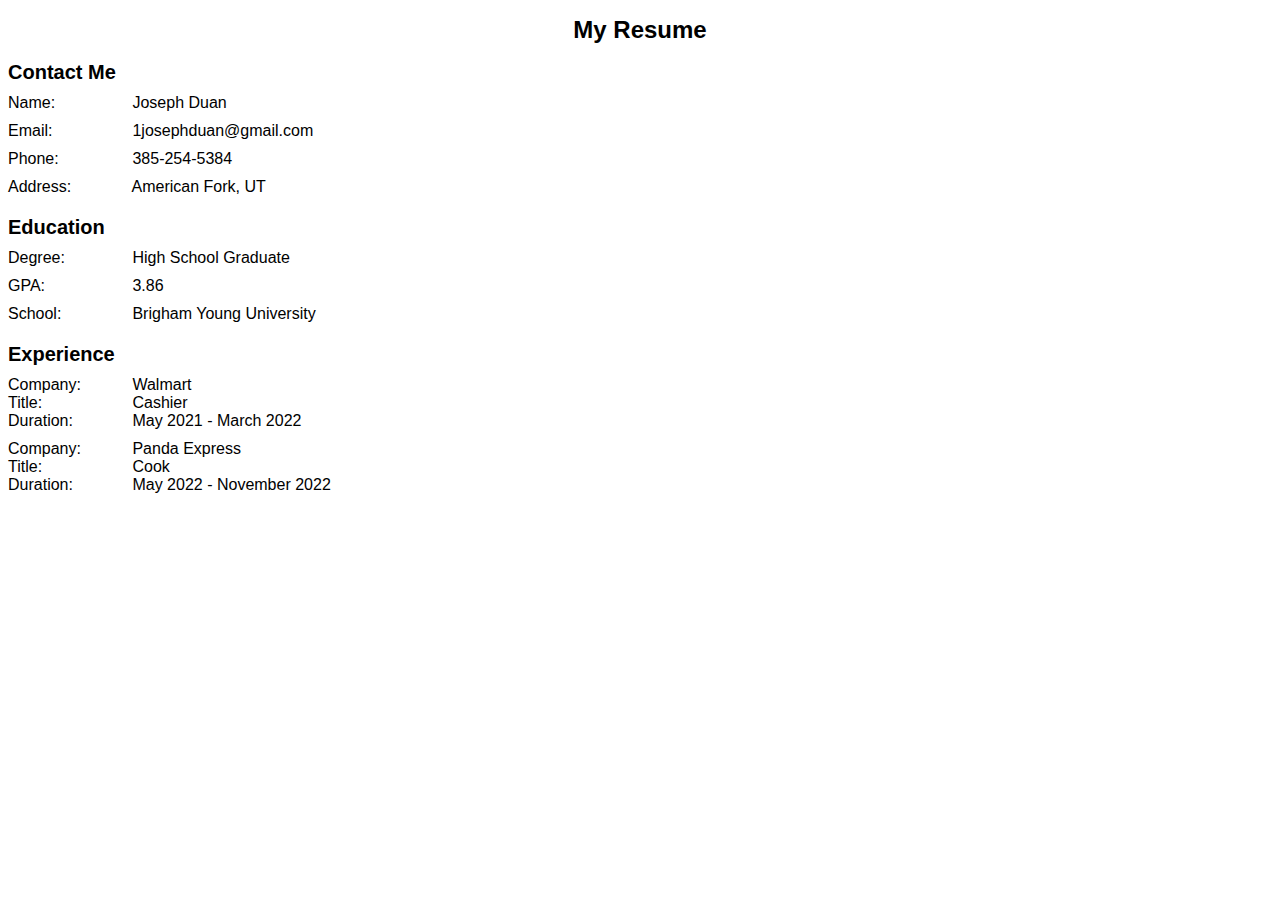
<file: Resume.html>
<!DOCTYPE html>
<html>
  <head>
    <meta charset="utf-8">
    <title>My Resume</title>
    <style>
      body {
        font-family: Arial, sans-serif;
        font-size: 16px;
      }
      h1 {
        font-size: 24px;
        text-align: center;
      }
      h2 {
        font-size: 20px;
      }
      .section {
        margin-bottom: 20px;
      }
      .section h2 {
        margin-bottom: 10px;
      }
      .section ul {
        list-style-type: none;
        margin: 0;
        padding: 0;
      }
      .section li {
        margin-bottom: 10px;
      }
      .section li strong {
        display: inline-block;
        width: 120px;
        font-weight: normal;
      }
    </style>
  </head>
  <body>
    <h1>My Resume</h1>
    <div class="section">
      <h2>Contact Me</h2>
      <ul>
        <li><strong>Name:</strong> Joseph Duan</li>
        <li><strong>Email:</strong> 1josephduan@gmail.com</li>
        <li><strong>Phone:</strong> 385-254-5384</li>
        <li><strong>Address:</strong> American Fork, UT</li>
      </ul>
    </div>
    <div class="section">
      <h2>Education</h2>
      <ul>
        <li><strong>Degree:</strong> High School Graduate</li>
        <li><strong>GPA:</strong> 3.86</li>
        <li><strong>School:</strong> Brigham Young University</li>
        
      </ul>
    </div>
    <div class="section">
      <h2>Experience</h2>
      <ul>
        <li>
          <strong>Company:</strong> Walmart<br>
          <strong>Title:</strong> Cashier<br>
          <strong>Duration:</strong> May 2021 - March 2022 <br>
          
        </li>
        <li>
          <strong>Company:</strong> Panda Express<br>
          <strong>Title:</strong> Cook<br>
          <strong>Duration:</strong> May 2022 - November 2022<br>
          
        </li>
      </ul>
    </div>
  </body>
</html>
</file>
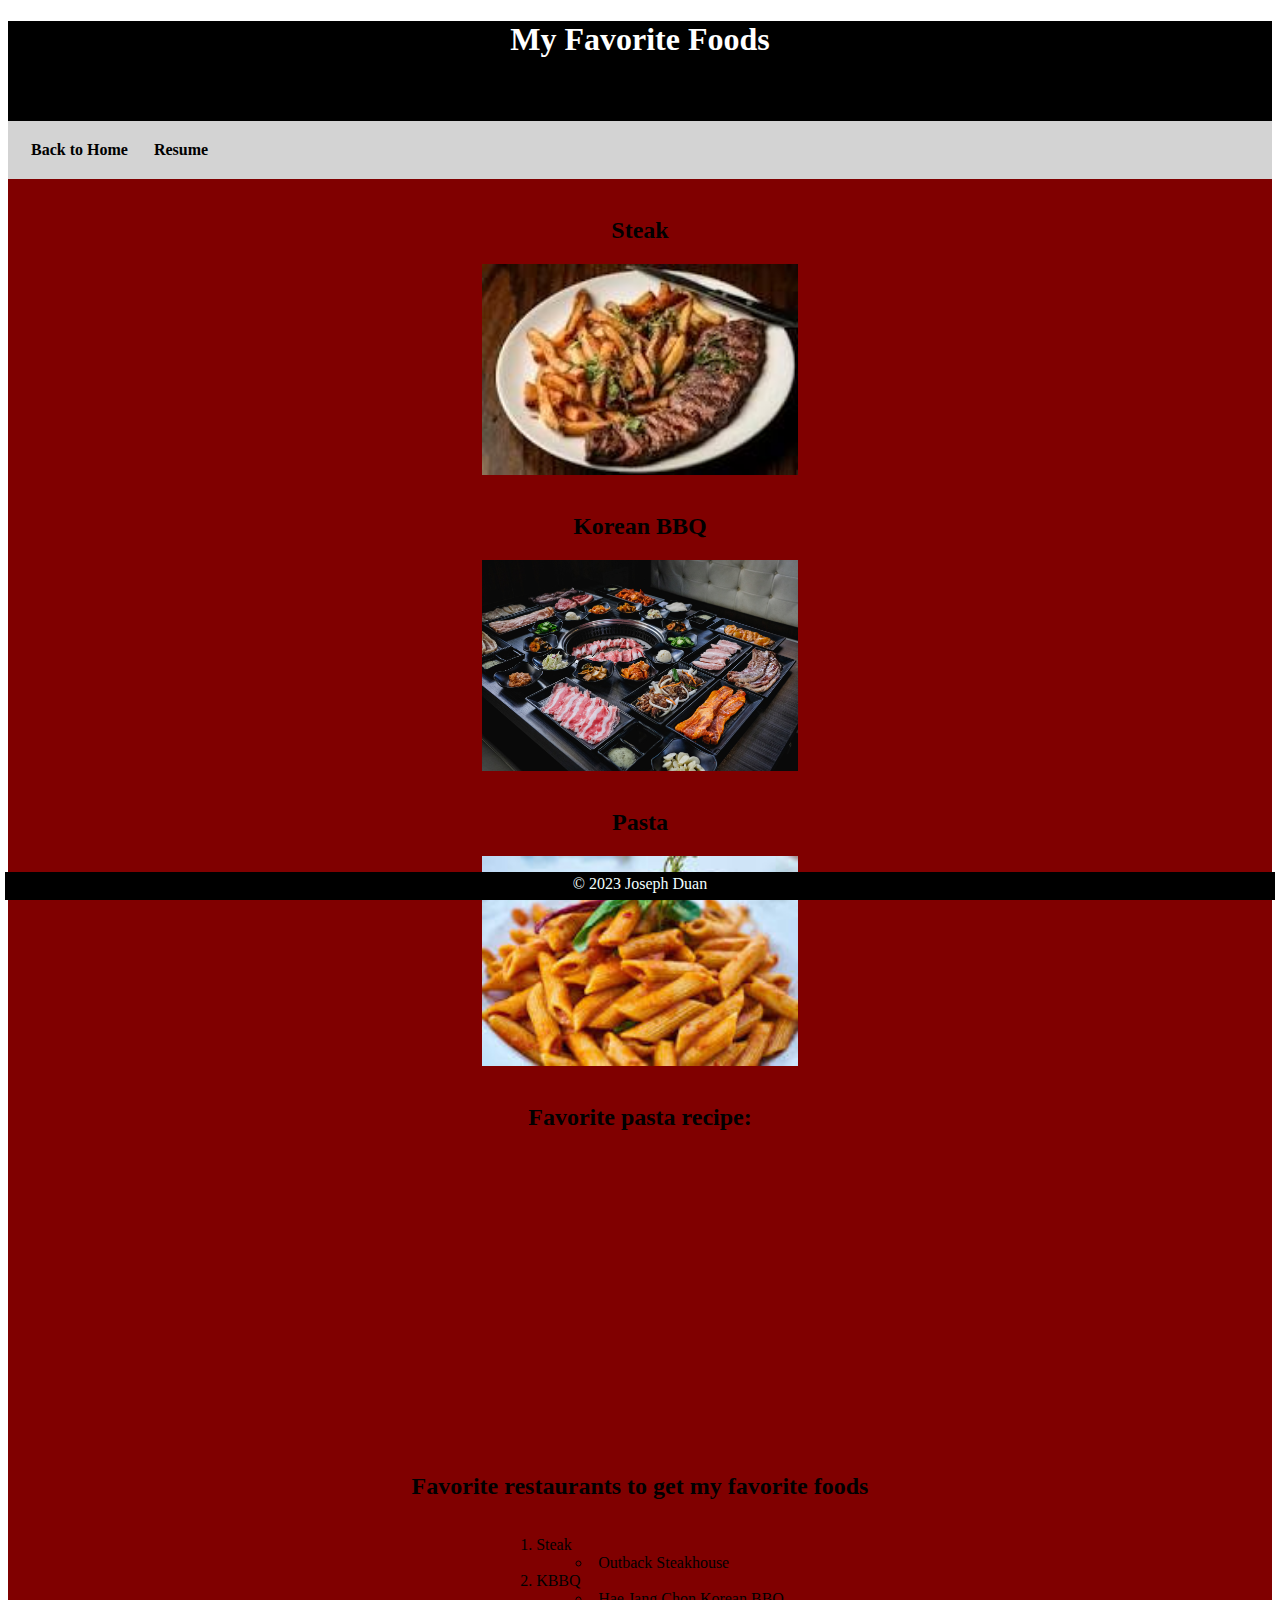
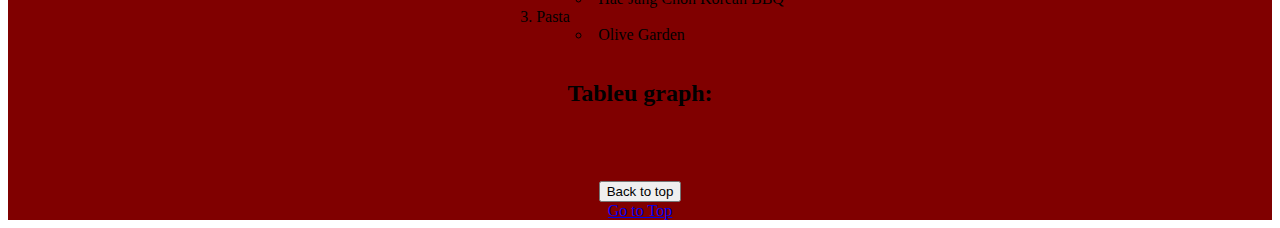
<file: html/scratch2.html>
<!DOCTYPE html>
<html lang="en">
<head>
    <meta charset="UTF-8">
    <meta http-equiv="X-UA-Compatible" content="IE=edge">
    <meta name="viewport" content="width=<device-width>, initial-scale=1.0">
    <title>Document</title>
    <link rel="stylesheet" type="text/css" href="../css/scratchstyles.css">
</head>
<body>
    <div class="common header">
        <h1>My Favorite Foods</h1>
    </div>
    <nav class="common">
        <a href="../index.html">Back to Home</a>
        <a href="../html/Finalresume.html">Resume</a>
        
    </nav class="common mainbody">
    <div class="common mainbody">
        <br>
        <h2>Steak</h2>
        <img src="../assets/img/steak1.jpg" alt="Steak">
        <br>
        <h2>Korean BBQ</h2>
        <img src="../assets/img/KBBQ.jpg" alt="Korean BBQ">
        <br>
        <h2>Pasta</h2>
        <img src="../assets/img/download.jpg" alt="Pasta">
        <br>
        <h2>Favorite pasta recipe:</h2>
        <h3><iframe width="400" height="260" src="https://www.youtube.com/embed/hsmEEXHrzBg" title="YouTube video player" frameborder="0" allow="accelerometer; autoplay; clipboard-write; encrypted-media; gyroscope; picture-in-picture; web-share" allowfullscreen></iframe></h3>
        <br>
        <h2>Favorite restaurants to get my favorite foods</h2>
        <div class="container">
            <ol class="myOL">
                <li>Steak</li>
                <ul>
                    <li>Outback Steakhouse</li>
                </ul>
                <li>KBBQ</li>
                <ul>
                    <li>Hae Jang Chon Korean BBQ</li>
                </ul>
                <li>Pasta</li>
                <ul>
                    <li>Olive Garden</li>
                </ul>
            </ol>
        </div>
        <h2>Tableu graph:</h2>
        <div class='tableauPlaceholder' id='viz1682537354820' style='position: relative'><noscript><a href='#'><img alt='Is Your County Obese?                            Select your county to see how it compares with other counties in the country                         ' src='https:&#47;&#47;public.tableau.com&#47;static&#47;images&#47;Ob&#47;Obesity_16825372923090&#47;Obesity&#47;1_rss.png' style='border: none' /></a></noscript><object class='tableauViz'  style='display:none;'><param name='host_url' value='https%3A%2F%2Fpublic.tableau.com%2F' /> <param name='embed_code_version' value='3' /> <param name='site_root' value='' /><param name='name' value='Obesity_16825372923090&#47;Obesity' /><param name='tabs' value='no' /><param name='toolbar' value='yes' /><param name='static_image' value='https:&#47;&#47;public.tableau.com&#47;static&#47;images&#47;Ob&#47;Obesity_16825372923090&#47;Obesity&#47;1.png' /> <param name='animate_transition' value='yes' /><param name='display_static_image' value='yes' /><param name='display_spinner' value='yes' /><param name='display_overlay' value='yes' /><param name='display_count' value='yes' /><param name='language' value='en-US' /><param name='filter' value='publish=yes' /></object></div>                <script type='text/javascript'>                    var divElement = document.getElementById('viz1682537354820');                    var vizElement = divElement.getElementsByTagName('object')[0];                    if ( divElement.offsetWidth > 800 ) { vizElement.style.width='100%';vizElement.style.height=(divElement.offsetWidth*0.75)+'px';} else if ( divElement.offsetWidth > 500 ) { vizElement.style.width='100%';vizElement.style.height=(divElement.offsetWidth*0.75)+'px';} else { vizElement.style.width='100%';vizElement.style.height='877px';}                     var scriptElement = document.createElement('script');                    scriptElement.src = 'https://public.tableau.com/javascripts/api/viz_v1.js';                    vizElement.parentNode.insertBefore(scriptElement, vizElement);                </script>
        <br>
        <br>
        <br>
        

        <form>
            <input type="BUTTON" value="Back to top" onclick = "window.location.href='#top'">
        </form>
        <a href="#Top">Go to Top</a>
    </div>

    <div class="common footer">
        &copy; 2023 Joseph Duan
    </div>
    
    
</body>
</html>
</file>
<file: css/scratchstyles.css>
.common{
    font-family: 'Gill Sans',  'Gill Sans MT', 'Trebuchet MS';
    text-align: center;
}

.header{
    height: 100px;
    background-color: black;
    color: white;
}

.mainbody{
    background-color: maroon;
}

.footer{
    height: 25px;
    background-color: black;
    color: azure;
    position: fixed;
    bottom: 0px;
    right: 5px;
    left: 5px;
    padding-top: 3px;

}
img{
    display: block;
    margin-left: auto;
    margin-right: auto;
    width: 25%;

}
nav{
    background-color: lightgray;
    padding:10px;
    overflow: hidden;
}

nav a{
    float: left;
    color: black;
    padding:10px 13px;
    text-decoration: none;
    font-size: 16px;
    font-weight: bold;


}
ol.myOL{
    display: inline-block;
    text-align: left;
}
ul{
    list-style-position: inside;
}
</file>
